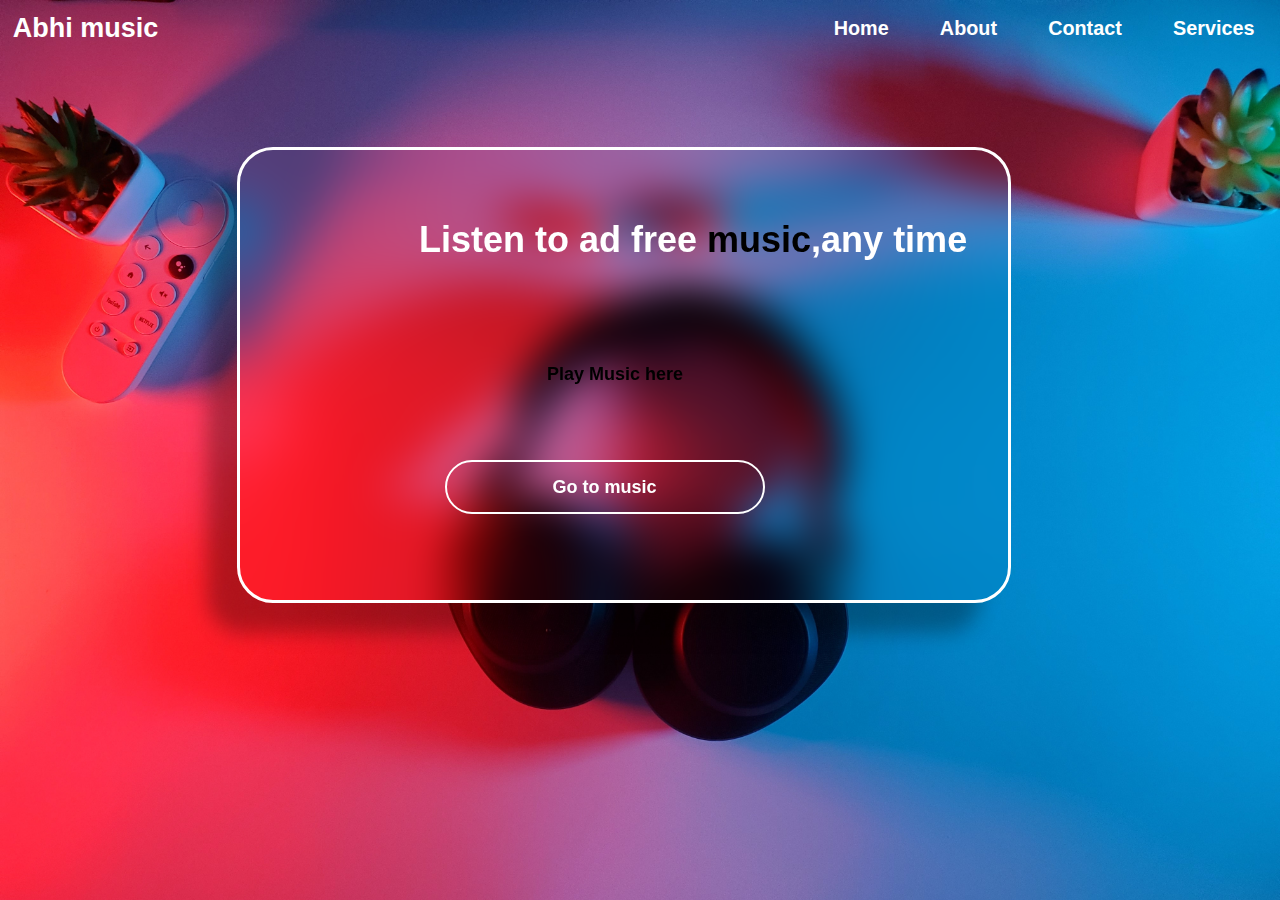
<file: index.html>
<!DOCTYPE html>
<html lang="en">
<head>
    <meta charset="UTF-8">
    <meta name="viewport" content="width=device-width, initial-scale=1.0">
    <title>music website</title>
    <link rel="stylesheet" href="style.css">
    <link rel="script" href="script.js">
</head>

<body>
           <div class="nav">
            <div class="logo"><h1>Abhi music</h1></div>
            <div class="details">
                <li><a href="">Home</a></li>
                <li><a href="">About</a></li>
                <li><a href="">Contact</a></li>
                <li><a href="">Services</a></li>
            </div>
           </div>
           
           <div class="content">
            <h2>Listen to ad free <span>music</span>,any time</h2>
             <h3> Play Music here</h3>
             <button><a href="musiclist.html">Go to music</a> </button>
             
           </div>
</body>
</html>
</file>
<file: style.css>
* {
  margin: 0;
  padding: 0;
}
body {
  background-image: url(silivan-munguarakarama-NrR9gn3lFKU-unsplash\ \(2\).jpg);
  background-repeat: no-repeat;
  background-size: cover;
}
.nav {
  display: flex;
  align-items: center;
  justify-content: space-between;
}
.logo h1 {
  font-size: 3vh;
  font-family: "Lucida Sans", "Lucida Sans Regular", "Lucida Grande",
    "Lucida Sans Unicode", Geneva, Verdana, sans-serif;
  color: white;
  padding: 1vw;
}
.details {
  display: flex;
}
.details li {
  list-style: none;
}
.details li a {
  text-decoration: none;
  padding: 0 2vw;

  color: white;

  font-family: "Lucida Sans", "Lucida Sans Regular", "Lucida Grande",
    "Lucida Sans Unicode", Geneva, Verdana, sans-serif;
  font-size: 2.2vh;
  font-weight: bolder;
}

.content {
  display: flex;
  align-items: center;
  

  width: 60%;
  height: 50vh;
  margin-left: 18.5vw;
  margin-top: 10vh;
  border: 3px solid white;
  border-radius: 4vh;
  backdrop-filter: blur(20px);
  box-shadow: -30px 30px 20px rgba(0,0,0,0.3);
}
.content h2 {
  font-size: 4vh;
  color: white;
  font-weight: bold;
  font-family: "Lucida Sans", "Lucida Sans Regular", "Lucida Grande",
    "Lucida Sans Unicode", Geneva, Verdana, sans-serif;
  margin-bottom: 30vh;
  margin-left: 14vw;
}
.content h2 span{
    color: black;
}
.content h3 {
    position:absolute;
   font-size: 2vh;
   font-family: 'Lucida Sans', 'Lucida Sans Regular', 'Lucida Grande', 'Lucida Sans Unicode', Geneva, Verdana, sans-serif;
   margin-left: 24vw;

}
button{
    position: absolute;
    width: 25vw;
    height: 6vh;
    margin-top: 25vh;
    margin-left: 16vw;
    background: none;
    text-decoration: none;
    border: none;
    border-radius: 3vh;
    border: 2px solid white;
    font-family: 'Lucida Sans', 'Lucida Sans Regular', 'Lucida Grande', 'Lucida Sans Unicode', Geneva, Verdana, sans-serif;
    font-size: 2vh;
    font-weight: bold;
    color: white;
}
.content button a{
  text-decoration: none;
  color: white;
}

@media(max-width:600px){
  .logo h1{
    font-size: 2vh;
  }
  body{
    background-size: 180vh;
    background-position: center;
  }
  .details li a {
    font-size: 1.5vh;
  }
  .content h2{
    font-size: 2vh;
  }
  button{
    font-size: 1.2vh;
  }
  .content h3{
    margin-left: 15vw;
  }
  .content{
    box-shadow: -30px 30px 20px rgba(0,0,0,0.3);
  }
}
</file>
